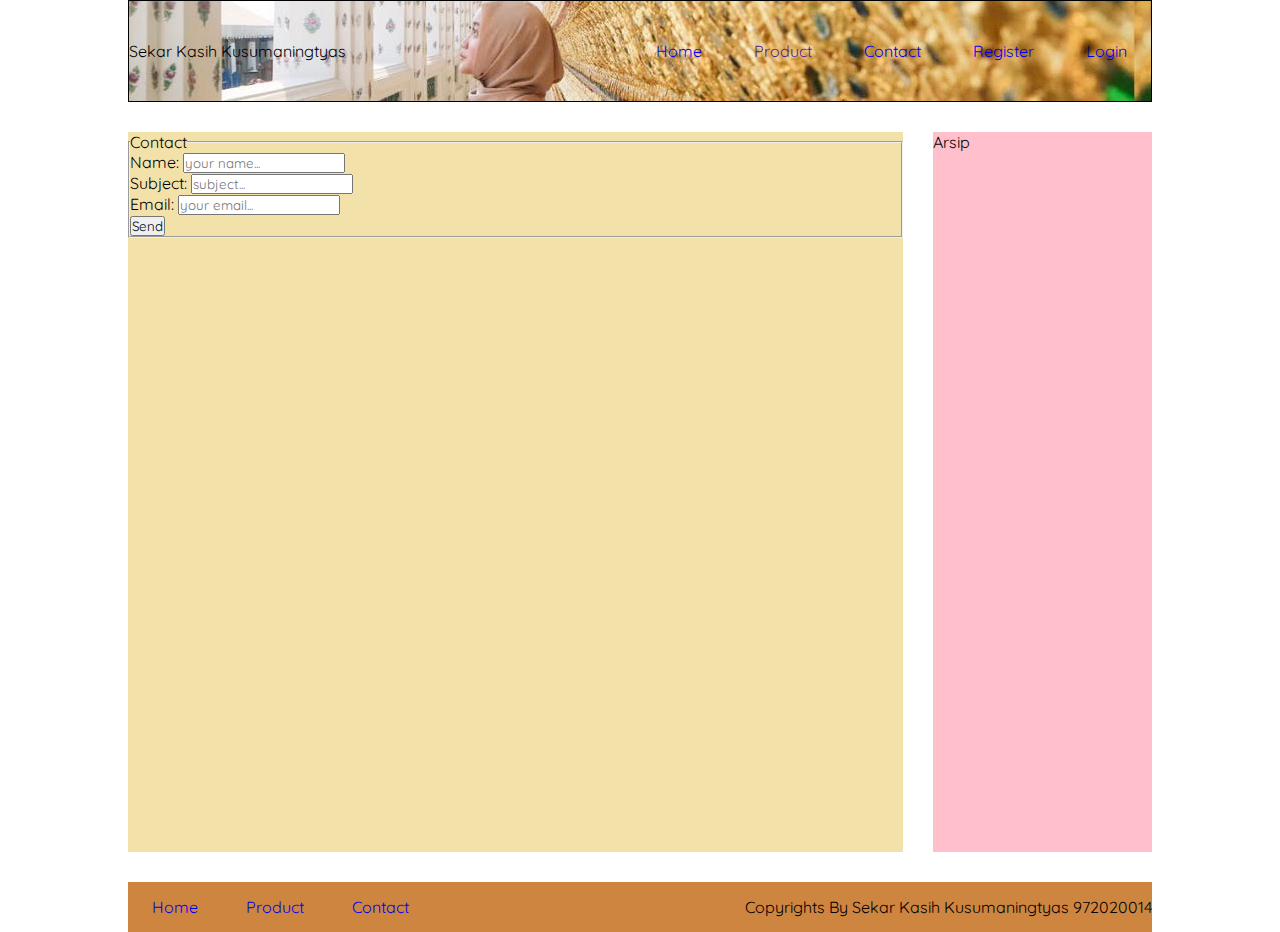
<file: template_contact.html>
<!DOCTYPE html>
<html>
<head>
	<meta charset="utf-8">
	<meta name="viewport" content="width=device-width, initial-scale=1">
	<title>Sekar Kasih Kusumaningtyas</title>
	<link rel="stylesheet" type="text/css" href="css/style.css">
	<link href="https://fonts.googleapis.com/css2?family=Quicksand:wght@500&display=swap" rel="stylesheet">
</head>
<body>
	<div class="container">
	<!-- bagian header -->
	<header>

		<nav class="left-nav">Sekar Kasih Kusumaningtyas</nav>
        <nav class="right-nav">
          <ul class="menu">
            <li><a href="index.html">Home</a></li>
            <li class="item">
              <a href="">Product</a>
              <ul class="submenu">
                <li><a href="template_prestasi.html">Prestasi</a></li>
                <li><a href="template_karyailmiah.html">Karya Ilmiah</a></li>
                <li><a href="template_tulisan.html">Tulisan</a></li>
              </ul>
            </li>
            <li><a href="#">Contact</a></li>
            <li><a href="template_register.html">Register</a></li>
            <li><a href="template_login.html">Login</a></li>
          </ul>
        </nav>
	</header>

	<main>
  <form action="contact.php" method="POST">
        <fieldset>
        <legend>Contact</legend>
        <p>
            <label>Name:</label>
            <input type="text" name="name" placeholder="your name..." />
        </p>
        <p>
            <label>Subject:</label>
            <input type="text" name="subject" placeholder="subject..." />
        </p>
        <p>
            <label>Email:</label>
            <input type="email" name="email" placeholder="your email..." />
        </p>
        <p>
            <input type="submit" name="submit" value="Send" />
        </p>
        </fieldset>
    </form>

     </main>

 <aside>Arsip</aside>

      <footer>
        <nav class="footer-nav">
          <ul class="menu">
            <li><a href="#">Home</a></li>
            <li><a href="#">Product</a></li>
            <li><a href="#">Contact</a></li>
          </ul>
        </nav>
        <span>Copyrights By Sekar Kasih Kusumaningtyas 972020014</span>
      </footer>
</div>
</body>
</html>
</file>
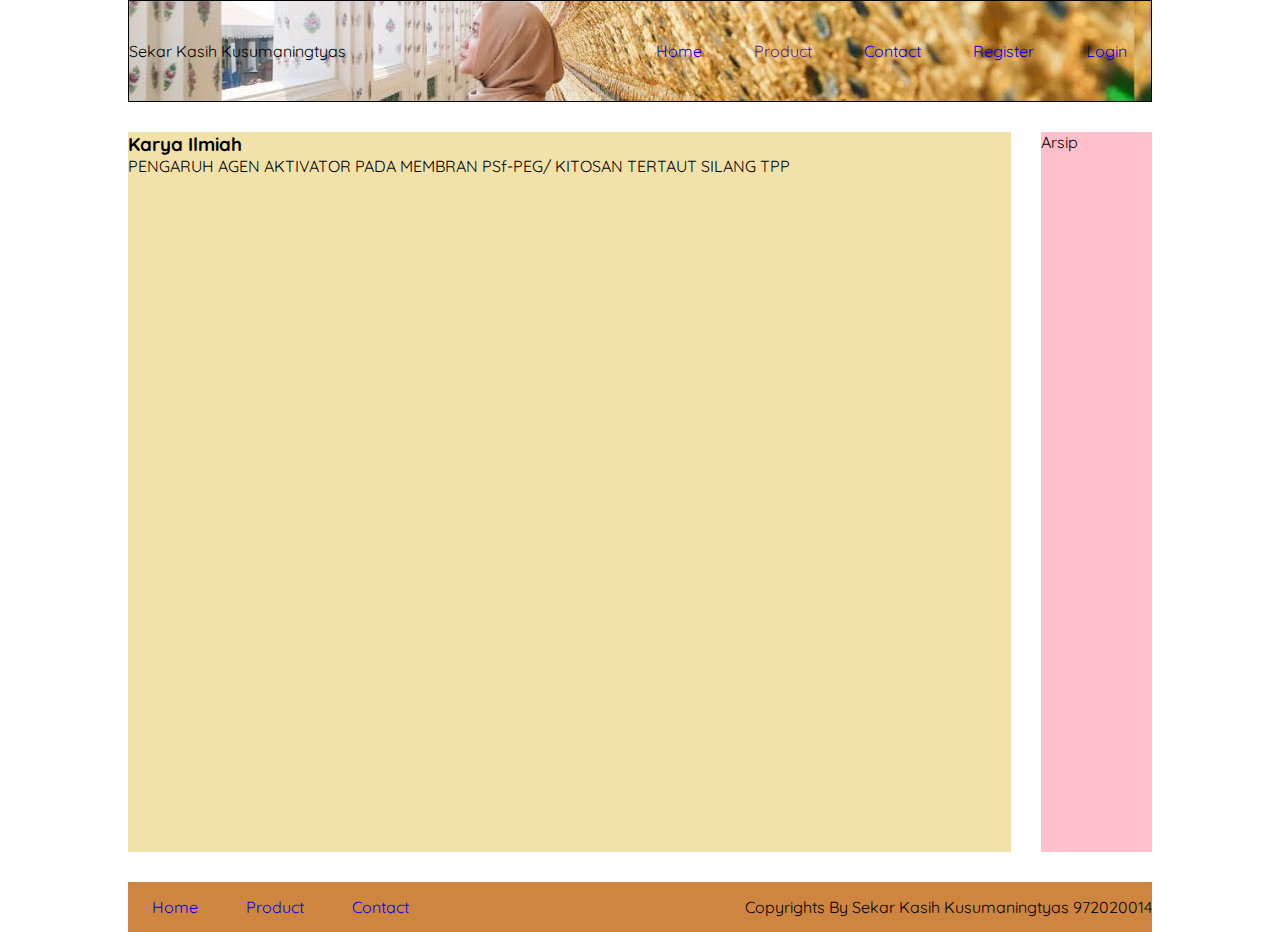
<file: template_karyailmiah.html>
<!DOCTYPE html>
<html>
<head>
	<meta charset="utf-8">
	<meta name="viewport" content="width=device-width, initial-scale=1">
	<title>Sekar Kasih Kusumaningtyas</title>
	<link rel="stylesheet" type="text/css" href="css/style.css">
	<link href="https://fonts.googleapis.com/css2?family=Quicksand:wght@500&display=swap" rel="stylesheet">
</head>
<body>
	<div class="container">
	<!-- bagian header -->
	<header>

		<nav class="left-nav">Sekar Kasih Kusumaningtyas</nav>
        <nav class="right-nav">
          <ul class="menu">
            <li><a href="index.html">Home</a></li>
            <li class="item">
              <a href="">Product</a>
              <ul class="submenu">
                <li><a href="template_prestasi.html">Prestasi</a></li>
                <li><a href="#">Karya Ilmiah</a></li>
                <li><a href="template_tulisan.html">Tulisan</a></li>
              </ul>
            </li>
            <li><a href="template_contact.html">Contact</a></li>
            <li><a href="template_register.html">Register</a></li>
            <li><a href="template_login.html">Login</a></li>
          </ul>
        </nav>
	</header>

	<main>
    <div class="contents">
        <h3 class="section-title">Karya Ilmiah</h3>
        <p>PENGARUH AGEN AKTIVATOR PADA MEMBRAN PSf-PEG/ KITOSAN TERTAUT SILANG TPP
        </p>
        
      </div>
  </main>

 <aside>Arsip</aside>

      <footer>
        <nav class="footer-nav">
          <ul class="menu">
            <li><a href="#">Home</a></li>
            <li><a href="#">Product</a></li>
            <li><a href="#">Contact</a></li>
          </ul>
        </nav>
        <span>Copyrights By Sekar Kasih Kusumaningtyas 972020014</span>
      </footer>
</div>
</body>
</html>
</file>
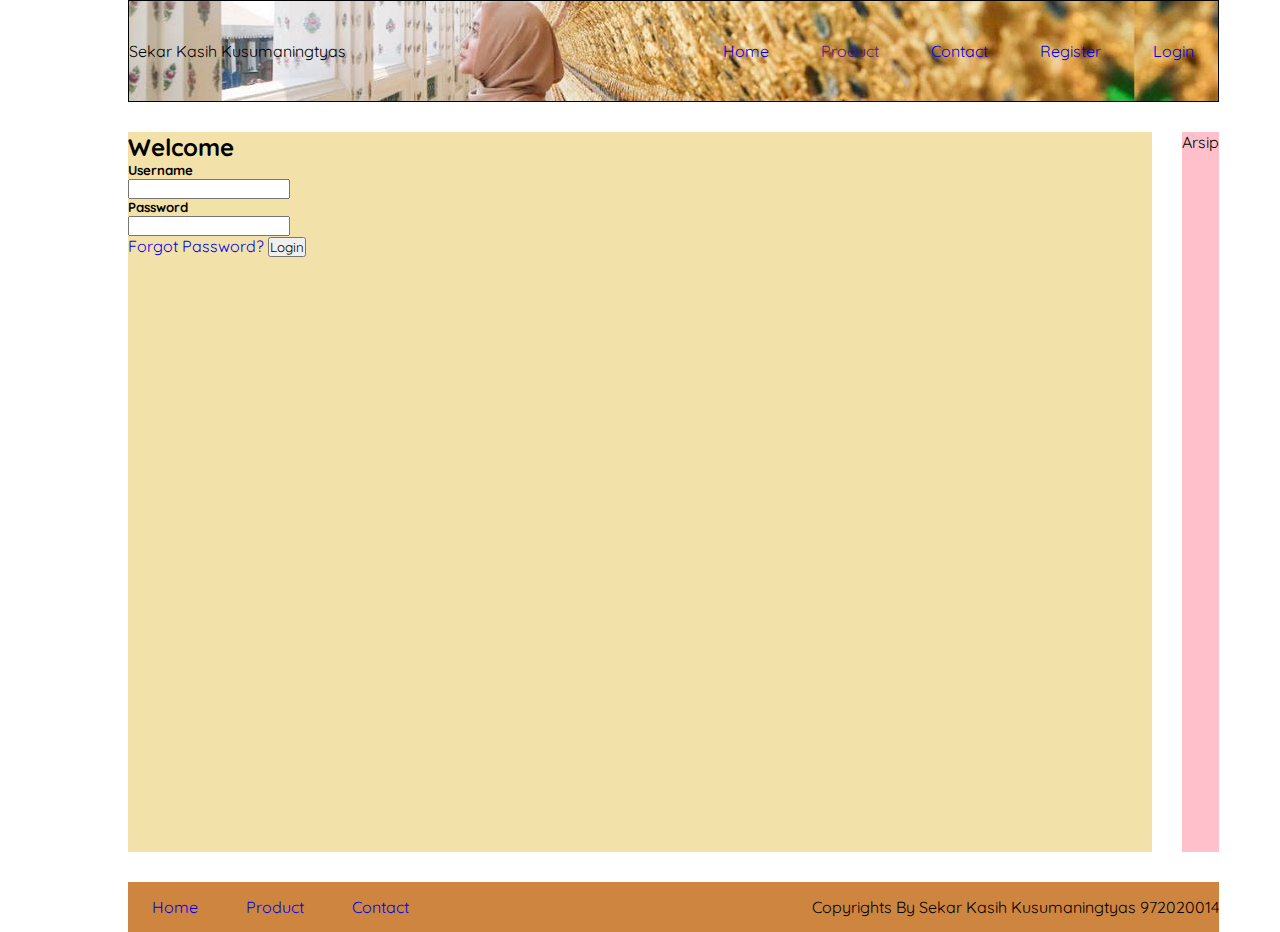
<file: template_login.html>
<!DOCTYPE html>
<html>
<head>
	<meta charset="utf-8">
	<meta name="viewport" content="width=device-width, initial-scale=1">
	<title>Sekar Kasih Kusumaningtyas</title>
	<link rel="stylesheet" type="text/css" href="css/style.css">
	<link href="https://fonts.googleapis.com/css2?family=Quicksand:wght@500&display=swap" rel="stylesheet">
</head>
<body>
	<div class="container">
	<!-- bagian header -->
	<header>

		<nav class="left-nav">Sekar Kasih Kusumaningtyas</nav>
        <nav class="right-nav">
          <ul class="menu">
            <li><a href="index.html">Home</a></li>
            <li class="item">
              <a href="">Product</a>
              <ul class="submenu">
                <li><a href="template_prestasi.html">Prestasi</a></li>
                <li><a href="template_karyailmiah.html">Karya Ilmiah</a></li>
                <li><a href="template_tulisan.html">Tulisan</a></li>
              </ul>
            </li>
            <li><a href="template_contact.html">Contact</a></li>
            <li><a href="template_register.html">Register</a></li>
            <li><a href="template_login.html">Login</a></li>
          </ul>
        </nav>
	</header>

	<main>

  <div class="container">
    
    <div class="login-content">
      <form action="index.html">
        
        <h2 class="title">Welcome</h2>
              <div class="input-div one">
                 <div class="i">
                    <i class="fas fa-user"></i>
                 </div>
                 <div class="div">
                    <h5>Username</h5>
                    <input type="text" class="input">
                 </div>
              </div>
              <div class="input-div pass">
                 <div class="i"> 
                    <i class="fas fa-lock"></i>
                 </div>
                 <div class="div">
                    <h5>Password</h5>
                    <input type="password" class="input">
                 </div>
              </div>
              <a href="#">Forgot Password?</a>
              <input type="submit" class="btn" value="Login">
            </form>
        </div>
    </div>
   <script type="text/javascript" src="js/login.js"></script>
  </main>

 <aside>Arsip</aside>

      <footer>
        <nav class="footer-nav">
          <ul class="menu">
            <li><a href="#">Home</a></li>
            <li><a href="#">Product</a></li>
            <li><a href="#">Contact</a></li>
          </ul>
        </nav>
        <span>Copyrights By Sekar Kasih Kusumaningtyas 972020014</span>
      </footer>
</div>
</body>
</html>
</file>
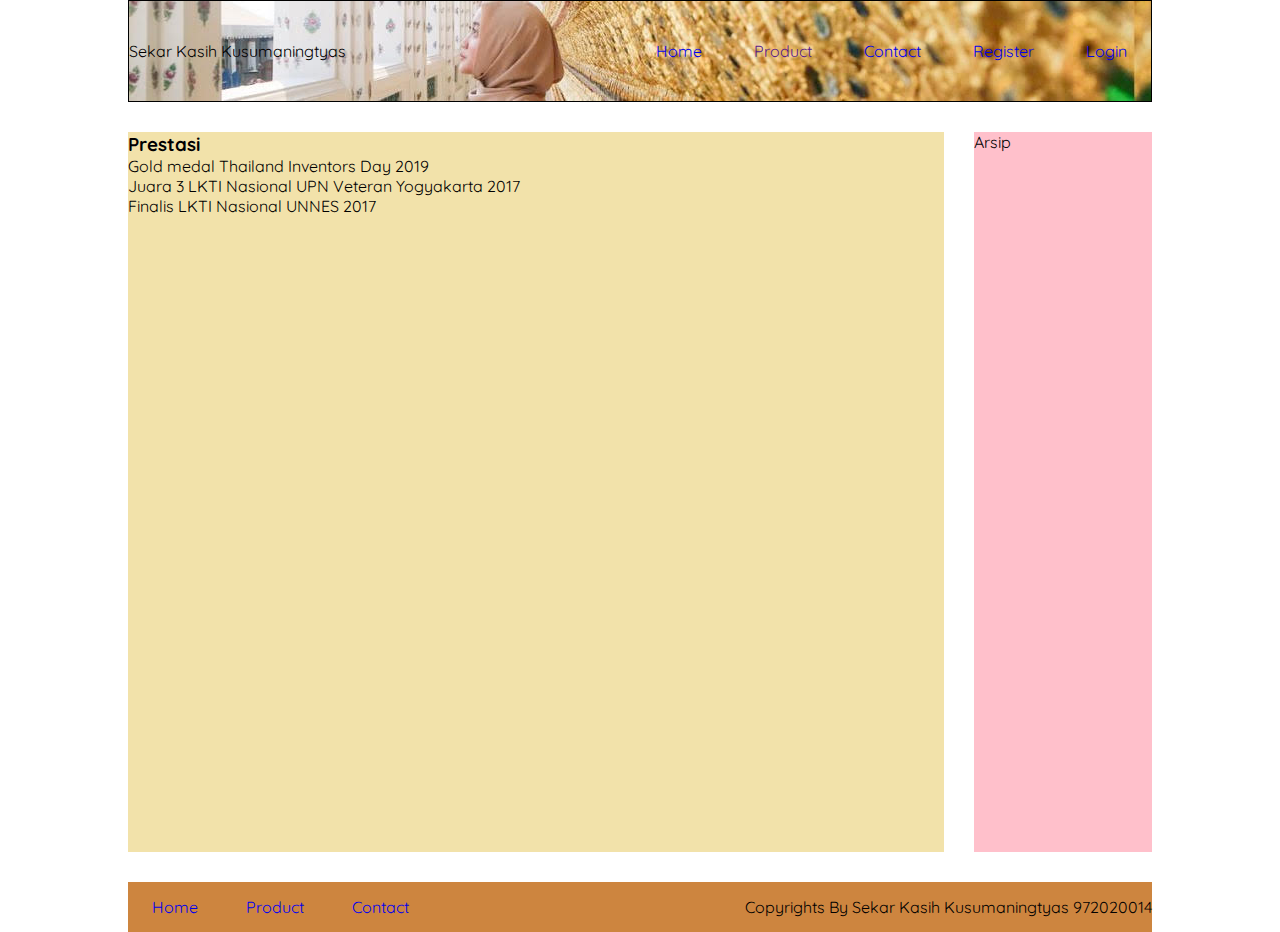
<file: template_prestasi.html>
<!DOCTYPE html>
<html>
<head>
	<meta charset="utf-8">
	<meta name="viewport" content="width=device-width, initial-scale=1">
	<title>Sekar Kasih Kusumaningtyas</title>
	<link rel="stylesheet" type="text/css" href="css/style.css">
	<link href="https://fonts.googleapis.com/css2?family=Quicksand:wght@500&display=swap" rel="stylesheet">
</head>
<body>
	<div class="container">
	<!-- bagian header -->
	<header>

		<nav class="left-nav">Sekar Kasih Kusumaningtyas</nav>
        <nav class="right-nav">
          <ul class="menu">
            <li><a href="index.html">Home</a></li>
            <li class="item">
              <a href="">Product</a>
              <ul class="submenu">
                <li><a href="template_prestasi.html">Prestasi</a></li>
                <li><a href="template_karyailmiah.html">Karya Ilmiah</a></li>
                <li><a href="template_tulisan.html">Tulisan</a></li>
              </ul>
            </li>
            <li><a href="template_contact.html">Contact</a></li>
            <li><a href="template_register.html">Register</a></li>
            <li><a href="template_login.html">Login</a></li>
          </ul>
        </nav>
	</header>

	<main>
    <div class="contents">
        <h3 class="section-title">Prestasi</h3>
        <div class="contents-item">
          <p>Gold medal Thailand Inventors Day 2019</p>
          <p>Juara 3 LKTI Nasional UPN Veteran Yogyakarta 2017</p>
          <p>Finalis LKTI Nasional UNNES 2017</p>
        </div>
      </div>
  </main>

 <aside>Arsip</aside>

      <footer>
        <nav class="footer-nav">
          <ul class="menu">
            <li><a href="#">Home</a></li>
            <li><a href="#">Product</a></li>
            <li><a href="#">Contact</a></li>
          </ul>
        </nav>
        <span>Copyrights By Sekar Kasih Kusumaningtyas 972020014</span>
      </footer>
</div>
</body>
</html>
</file>
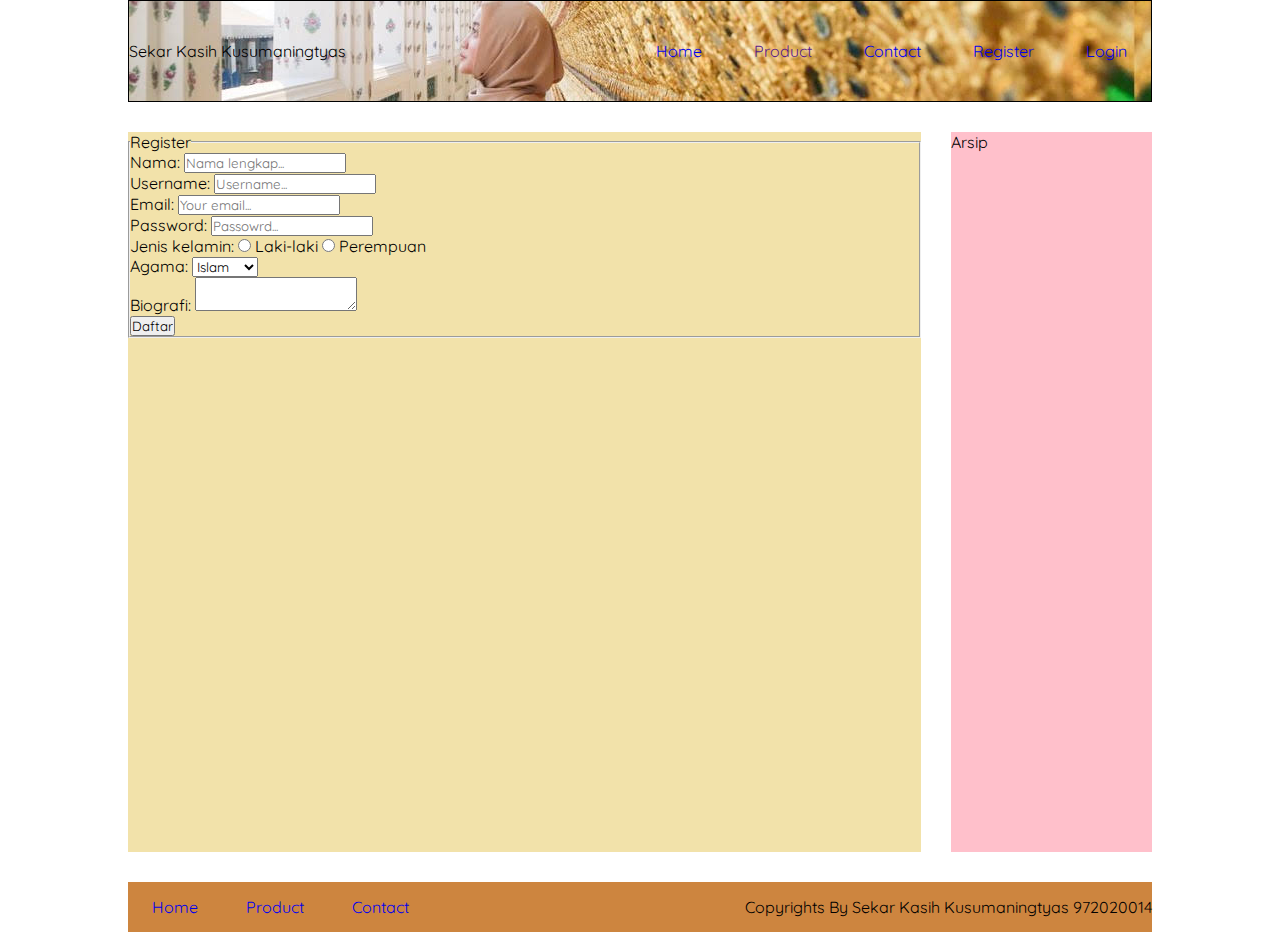
<file: template_register.html>
<!DOCTYPE html>
<html>
<head>
	<meta charset="utf-8">
	<meta name="viewport" content="width=device-width, initial-scale=1">
	<title>Sekar Kasih Kusumaningtyas</title>
	<link rel="stylesheet" type="text/css" href="css/style.css">
	<link href="https://fonts.googleapis.com/css2?family=Quicksand:wght@500&display=swap" rel="stylesheet">
</head>
<body>
	<div class="container">
	<!-- bagian header -->
	<header>

		<nav class="left-nav">Sekar Kasih Kusumaningtyas</nav>
        <nav class="right-nav">
          <ul class="menu">
            <li><a href="index.html">Home</a></li>
            <li class="item">
              <a href="">Product</a>
              <ul class="submenu">
                <li><a href="template_prestasi.html">Prestasi</a></li>
                <li><a href="template_karyailmiah.html">Karya Ilmiah</a></li>
                <li><a href="template_tulisan.html">Tulisan</a></li>
              </ul>
            </li>
            <li><a href="template_contact.html">Contact</a></li>
            <li><a href="#">Register</a></li>
            <li><a href="template_login.html">Login</a></li>
          </ul>
        </nav>
	</header>

	<main>
  <form action="contact.php" method="POST">
        <fieldset>
        <legend>Register</legend>
        <p>
            <label>Nama:</label>
            <input type="text" name="nama" placeholder="Nama lengkap..." />
        </p>
        <p>
            <label>Username:</label>
            <input type="text" name="username" placeholder="Username..." />
        </p>
        <p>
            <label>Email:</label>
            <input type="email" name="email" placeholder="Your email..." />
        </p>
        <p>
            <label>Password:</label>
            <input type="password" name="password" placeholder="Passowrd..." />
        </p>
        <p>
            <label>Jenis kelamin:</label>
            <label><input type="radio" name="jenis_kelamin" value="laki-laki" /> Laki-laki</label>
            <label><input type="radio" name="jenis_kelamin" value="perempuan" /> Perempuan</label>
        </p>
        <p>
            <label>Agama:</label>
            <select name="agama">
                <option value="islam">Islam</option>
                <option value="kristen">Kristen</option>
                <option value="hindu">Hindu</option>
                <option value="budha">Budha</option>
            </select>
        </p>
        <p>
            <label>Biografi:</label>
            <textarea name="biografi"></textarea>
        </p>
        <p>
            <input type="submit" name="submit" value="Daftar" />
        </p>
        </fieldset>
    </form>
     </main>

 <aside>Arsip</aside>

      <footer>
        <nav class="footer-nav">
          <ul class="menu">
            <li><a href="#">Home</a></li>
            <li><a href="#">Product</a></li>
            <li><a href="#">Contact</a></li>
          </ul>
        </nav>
        <span>Copyrights By Sekar Kasih Kusumaningtyas 972020014</span>
      </footer>
</div>
</body>
</html>
</file>
<file: css/style.css>
* {
	padding: 0;
	margin: 0;
	font-family: 'Quicksand', sans-serif;
}
header {
	height: 100px;
	background-image: url("../img/sekar2.jpg");
	display: flex;
	grid-area: header;
	justify-content: space-between;
	align-items: center;
	border: 1px solid;
}
header h1 {
	
	display: inline-block;
	float: left;
	padding: 15px 24px;
	text-transform: uppercase;
}
header ul {
	
	float: right;
}
header ul li {
	
	padding: 24px;
	display: inline-block;
}
.submenu {
	display: none;
}
.item {
	position: relative;
}
.item:hover .submenu {
	display: block;
}

.submenu {
  position: absolute;
  width: 100px;
  background: #EFCC4B;
  display: none;
}
a {
	text-decoration: none;
}
.container{
	width: 90%;
	margin: 0 auto;
}

.container {
  display: grid;
  grid-gap: 30px;
  grid-template-areas: "header header header header" "main main main aside" "footer footer footer footer";
  width: 80vw;
  margin: 0 auto;
}
main {
  grid-area: main;
  background: #F2E2AA;
  height: 80vh;
  
}
.gmap {
  height: 100%;
  width: 100%;
}
aside {
  grid-area: aside;
  background: pink;
}


footer {
  grid-area: footer;
  background: peru;
  display: flex;
  justify-content: space-between;
  align-items: center;
  height: 50px;
}
footer ul li {
	display: inline-block;
	float: left;
	padding: 15px 24px;
}
</file>
